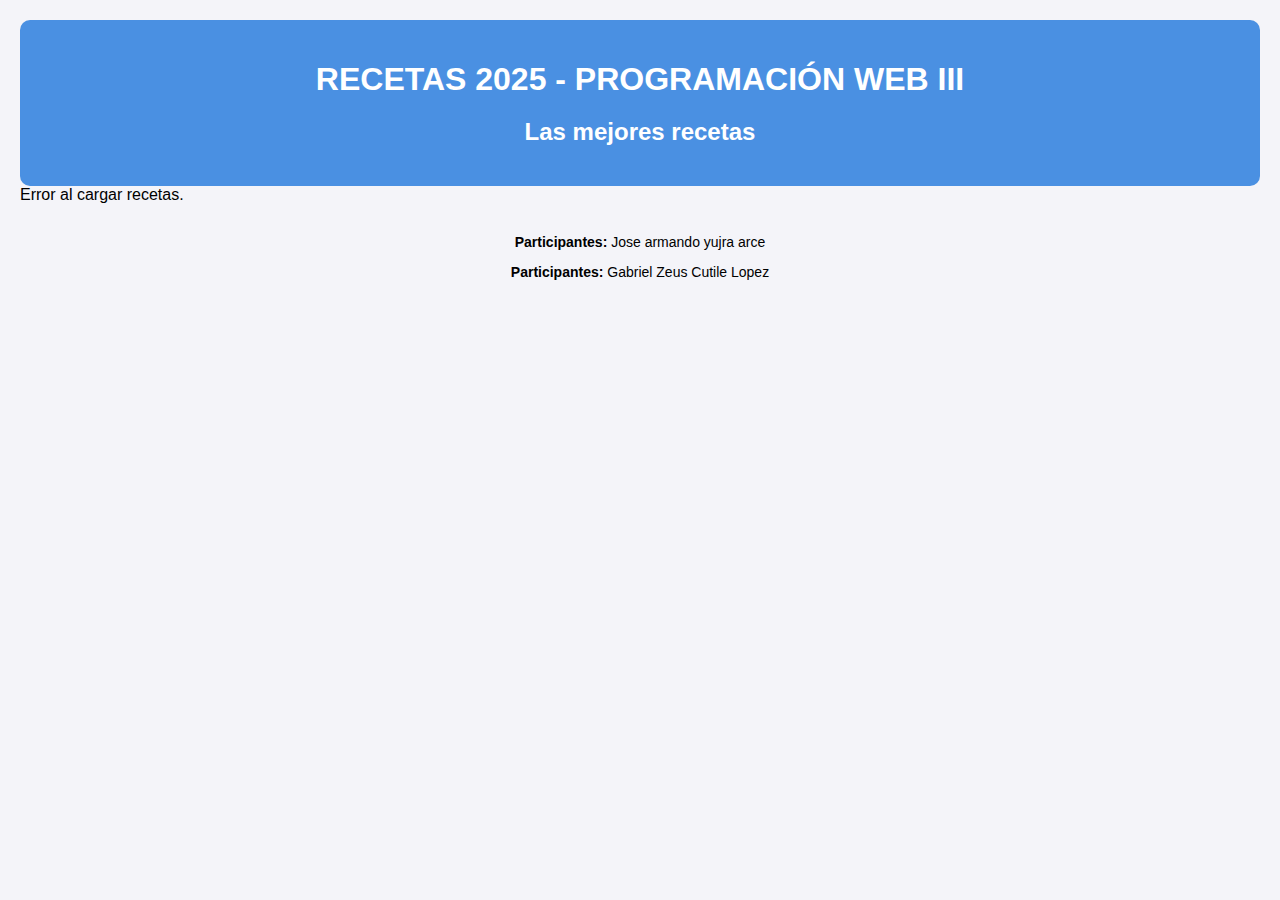
<file: index.html>
<!DOCTYPE html>

<html>
    <head>
        <meta charset="utf-8">
        <meta http-equiv="X-UA-Compatible" content="IE=edge">
        <title>Practica1</title>
        <meta name="description" content="">
        <meta name="viewport" content="width=device-width, initial-scale=1">
        <link rel="stylesheet" href="style.css">
    </head>
    <body>
    <header>
        <h1>RECETAS 2025 - PROGRAMACIÓN WEB III</h1>
        <h2>Las mejores recetas</h2>
    </header>

  <div class="grid" id="resultado">Cargando recetas...</div>

  <footer>
    <p><strong>Participantes:</strong> Jose armando yujra arce</p>
    <p><strong>Participantes:</strong> Gabriel Zeus Cutile Lopez</p>
  </footer>

  <script>
    const url = "https://dummyjson.com/recipes";

    fetch(url)
      .then(res => res.json())
      .then(data => {
        const recetas = data.recipes;
        let html = "";

        recetas.slice(0, 15).forEach(receta => {
          html += `
            <div class="card">
              <img src="${receta.image}" alt="${receta.name}">
              <h2>${receta.name}</h2>
              <p><strong>ID:</strong> ${receta.id}</p>
              <p><strong>Cocina:</strong> ${receta.cuisine}</p>
              <p><strong>Tiempo:</strong> ${receta.cookTimeMinutes} min</p>
            </div>
          `;
        });

        document.getElementById("resultado").innerHTML = html;
      })
      .catch(error => {
        document.getElementById("resultado").innerHTML = "Error al cargar recetas.";
        console.error(error);
      });
  </script> 
    </body>
</html>
</file>
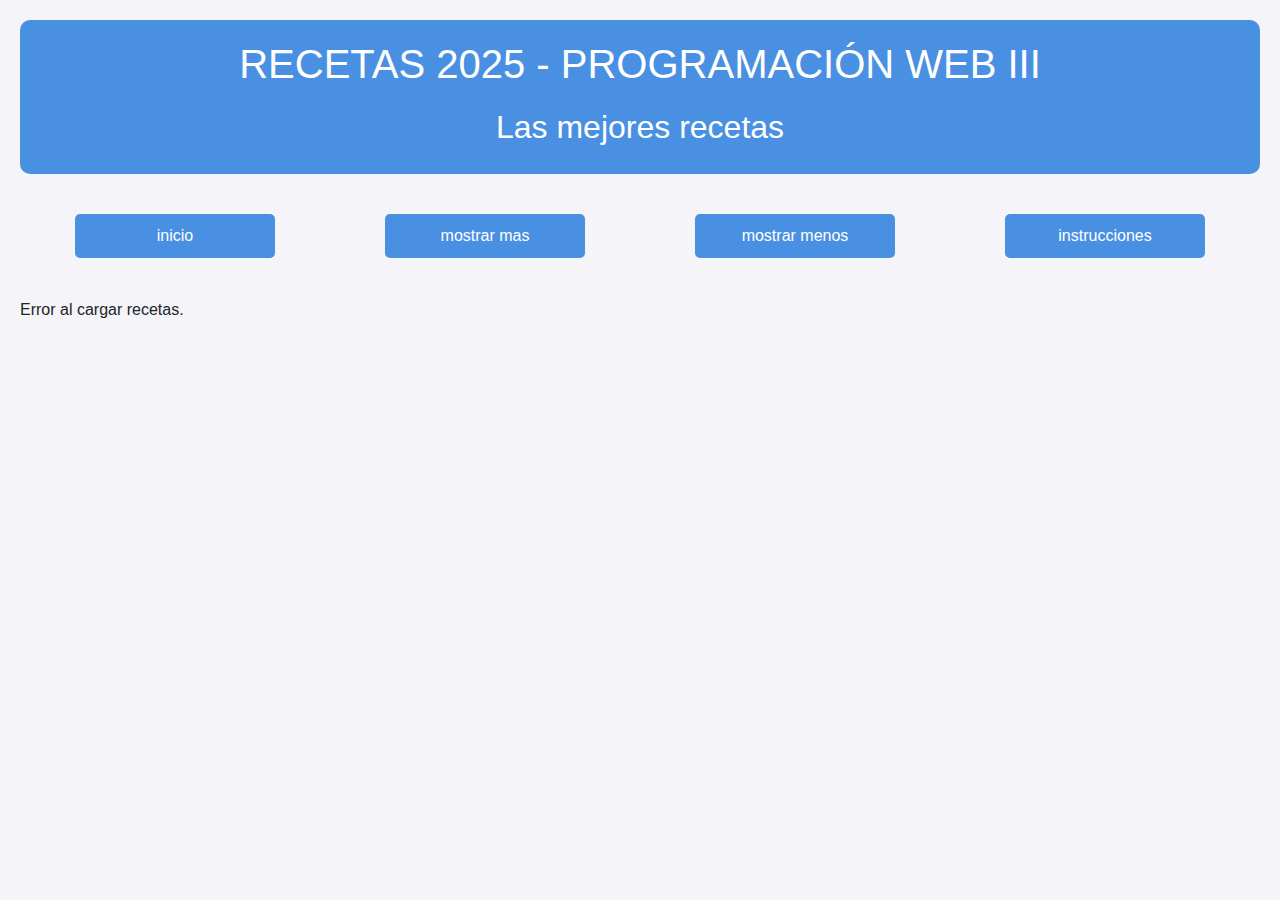
<file: instrucciones.html>
<!DOCTYPE html>

<html lang="es">
    <head>
        <meta charset="utf-8">
        <meta http-equiv="X-UA-Compatible" content="IE=edge">
        <title></title>
        <meta name="description" content="">
        <meta name="viewport" content="width=device-width, initial-scale=1">
            <link href="https://cdn.jsdelivr.net/npm/bootstrap@5.3.3/dist/css/bootstrap.min.css" rel="stylesheet">
        <link rel="stylesheet" href="style.css">
    </head>
    <body>
        <header>
        <h1>RECETAS 2025 - PROGRAMACIÓN WEB III</h1>
        <h2>Las mejores recetas</h2>
    </header>
    <nav>
        
        <button onclick="window.location.href='index.html'" id="Boton1"> inicio </button>
         <button id="Boton"> mostrar mas </button>
        <button id="Boton2"> mostrar menos </button>    
        <button id="Boton3"> instrucciones </button>


    </nav>
    <div  class="grid "id="instrucciones">

    </div>
        
        <script src="script.js" async defer></script>
    </body>
</html>
</file>
<file: style.css>
body {
      font-family: Arial, sans-serif;
      background: #f4f4f9;
      margin: 20px;
    }
    header {
      background: #4a90e2;
      color: white;
      padding: 20px;
      text-align: center;
      border-radius: 10px;
    }
    h1 {
      text-align: center;
      margin-bottom: 20px;
    }
    .grid {
      display: grid;
      grid-template-columns: repeat(auto-fit, minmax(220px, 1fr));
      gap: 15px;
      
    }
    .card {
      background: #fff;
      border: 5px solid #4a90e2 ;
      border-radius: 10px;
      padding: 15px;
      text-align: center;
      box-shadow: 0 2px 5px rgba(0,0,0,0.1);
    }
    .card img {
      max-width: 150px;
      height: auto;
      border-radius: 8px;
      margin-bottom: 10px;
    }
    .card h2 {
      font-size: 18px;
      margin: 5px 0;
    }
    .card p {
      margin: 3px 0;
      font-size: 14px;
    }
    footer {
      margin-top: 30px;
      text-align: center;
      font-size: 14px;
    }
    nav {
      display: flex;
      justify-content: center;
      margin: 20px 0;
    }
    button {
      display: flexbox;
      width: 200px;
      margin: 20px auto;
      padding: 10px;
      background: #4a90e2;
      color: white;
      border: none;
      border-radius: 5px;
      cursor: pointer;
    }
    button2 {
      display: flexbox;
      width: 200px;
      margin: 20px auto;
      padding: 10px;
      background: #e94e77;
      color: white;
      border: none;
      border-radius: 5px;
      cursor: pointer;
    }
</file>
